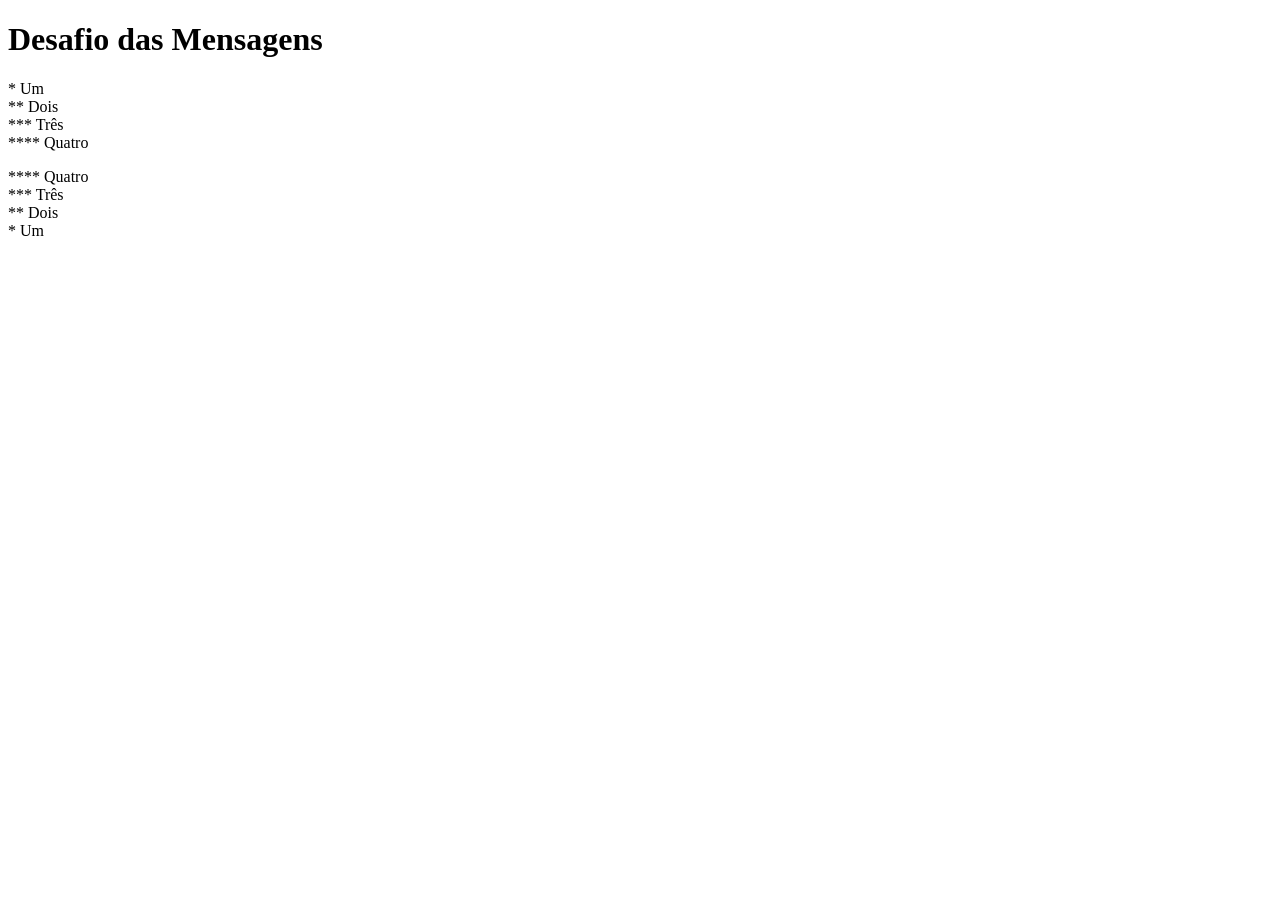
<file: Desafios/d001/index.html>
<!DOCTYPE html>
<html lang="pt-br">
<head>
    <meta charset="UTF-8">
    <meta name="viewport" content="width=device-width, initial-scale=1.0">
    <title>Mensagens</title>
</head>
<body>
    <h1>Desafio das Mensagens</h1>
    <p>* Um<br>** Dois<br>*** Três<br>**** Quatro</p>
    <p>**** Quatro <br>*** Três <br>** Dois <br>* Um</p>
</body>
</html>
</file>
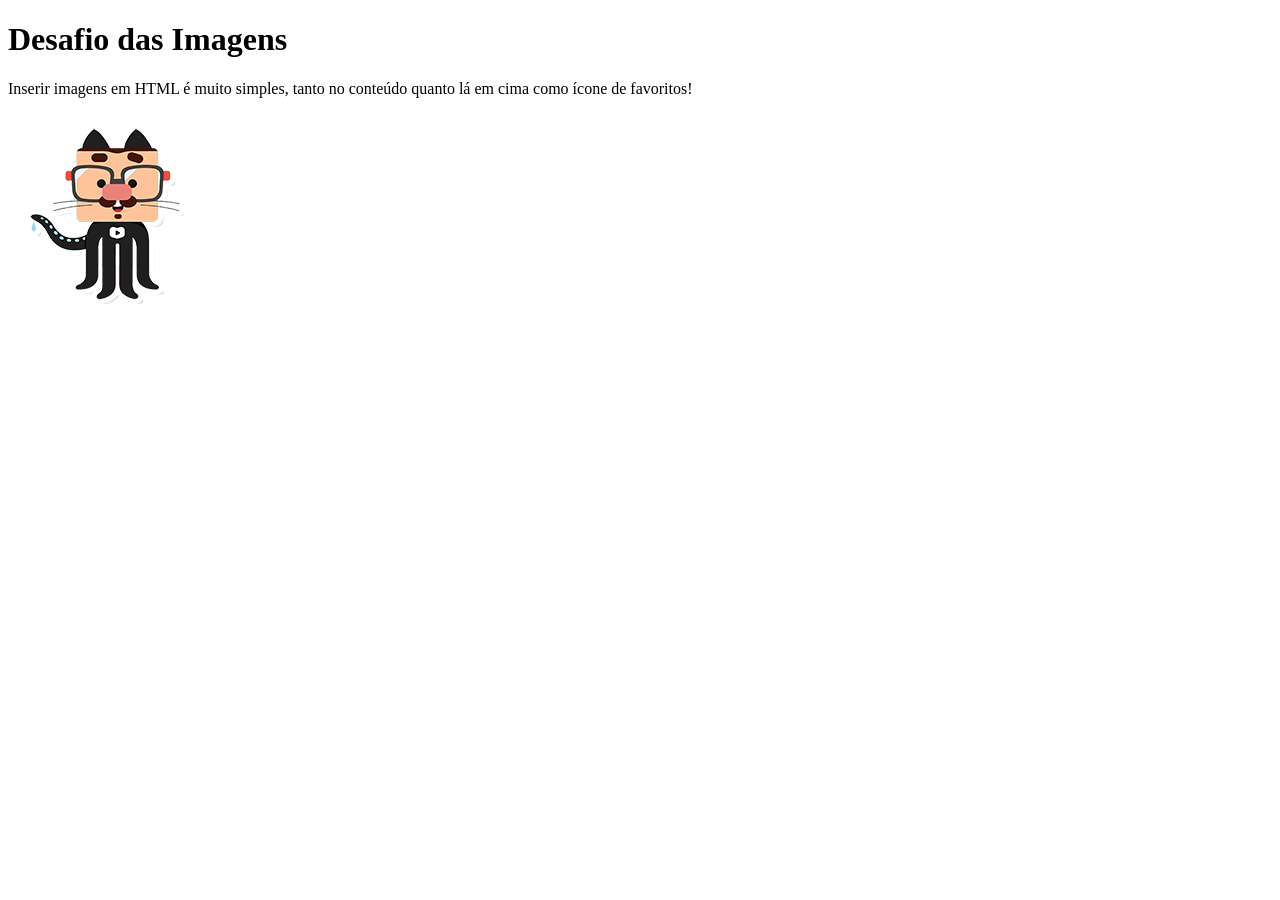
<file: Desafios/d002/index.html>
<!DOCTYPE html>
<html lang="pt-br">
<head>
    <meta charset="UTF-8">
    <meta name="viewport" content="width=device-width, initial-scale=1.0">
    <link rel="shortcut icon" href="imagens/favicon.ico" type="image/x-icon">
    <title>Imagens</title>
</head>
<body>
    <h1>Desafio das Imagens</h1>
    <p>Inserir imagens em HTML é muito simples, tanto no conteúdo quanto lá em cima como ícone de favoritos!</p>
    <img src="imagens/imagem.png" alt="Imagem do GitHub">
</body>
</html>
</file>
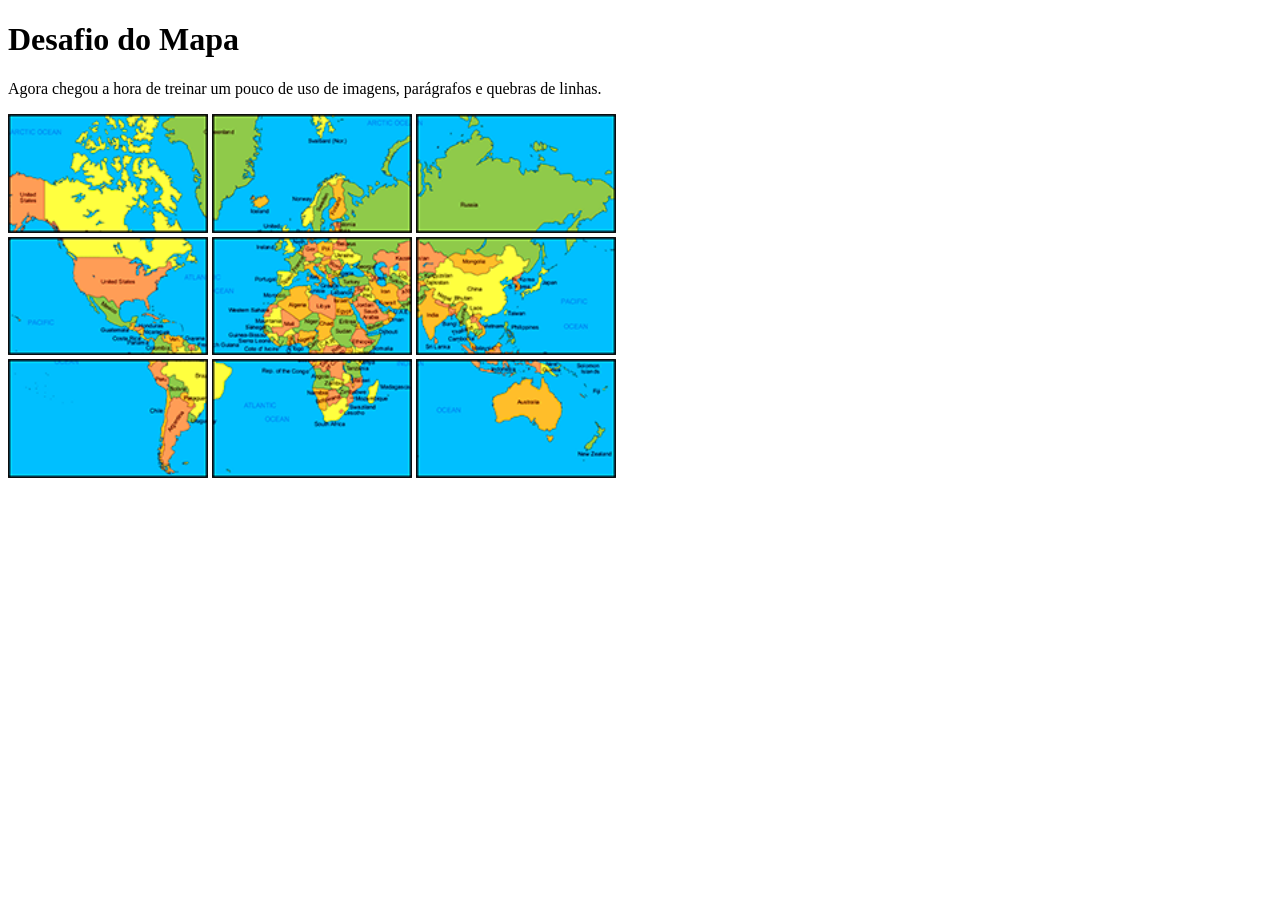
<file: Desafios/d003/index.html>
<!DOCTYPE html>
<html lang="pt-br">
<head>
    <meta charset="UTF-8">
    <meta name="viewport" content="width=device-width, initial-scale=1.0">
    <link rel="shortcut icon" href="imagens/favicon.ico" type="image/x-icon">
    <title>Mapa Mundi</title>
</head>
<body>
    <h1>Desafio do Mapa</h1>
    <p>Agora chegou a hora de treinar um pouco de uso de imagens, parágrafos e quebras de linhas.</p>
    <img src="imagens/mapa03.png" alt="" width="200">
    <img src="imagens/mapa07.png" alt="" width="200">
    <img src="imagens/mapa05.png" alt="" width="200"><br>
    <img src="imagens/mapa09.png" alt="" width="200">
    <img src="imagens/mapa01.png" alt="" width="200">
    <img src="imagens/mapa08.png" alt="" width="200"><br>
    <img src="imagens/mapa06.png" alt="" width="200">
    <img src="imagens/mapa02.png" alt="" width="200">
    <img src="imagens/mapa04.png" alt="" width="200">
</body>
</html>
</file>
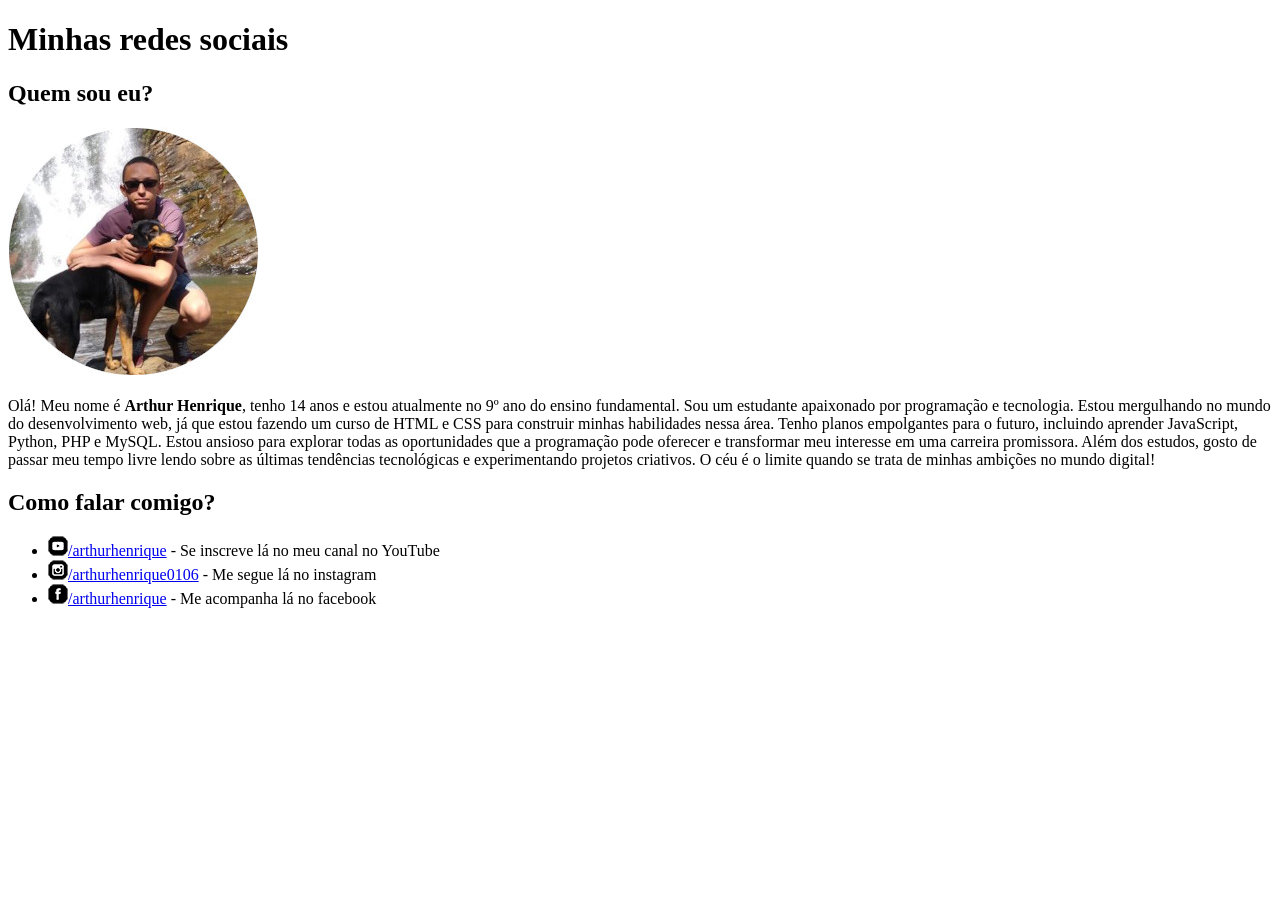
<file: Desafios/d005/index.html>
<!DOCTYPE html>
<html lang="pt-br">
<head>
    <meta charset="UTF-8">
    <meta name="viewport" content="width=device-width, initial-scale=1.0">
    <title>Social</title>
</head>
<body>
    <h1>Minhas redes sociais</h1>
    <h2>Quem sou eu?</h2>
    <img src="imagens/perfil.jpg" alt="">
    <p>Olá! Meu nome é <strong>Arthur Henrique</strong>, tenho 14 anos e estou atualmente no 9º ano do ensino fundamental. Sou um estudante apaixonado por programação e tecnologia. Estou mergulhando no mundo do desenvolvimento web, já que estou fazendo um curso de HTML e CSS para construir minhas habilidades nessa área. Tenho planos empolgantes para o futuro, incluindo aprender JavaScript, Python, PHP e MySQL. Estou ansioso para explorar todas as oportunidades que a programação pode oferecer e transformar meu interesse em uma carreira promissora. Além dos estudos, gosto de passar meu tempo livre lendo sobre as últimas tendências tecnológicas e experimentando projetos criativos. O céu é o limite quando se trata de minhas ambições no mundo digital!</p>

    <h2>Como falar comigo?</h2>
    <ul>
        <li><img src="imagens/icone-youtube.png"><a href="https://www.youtube.com/channel/UC2-zPOTo0FR1zpuwTXmiulg" target="_blank" rel="external">/arthurhenrique</a> - Se inscreve lá no meu canal no YouTube</li>
        <li><img src="imagens/icone-instagram.png" alt=""><a href="https://instagram.com/arthurhenrique0106" target="_blank" rel="external">/arthurhenrique0106</a> - Me segue lá no instagram</li>
        <li><img src="imagens/icone-facebook.png" alt=""><a href="https://www.facebook.com/profile.php?id=100044987525754" target="_blank" rel="external">/arthurhenrique</a> - Me acompanha lá no facebook</li>
    </ul>
</body>
</html>
</file>
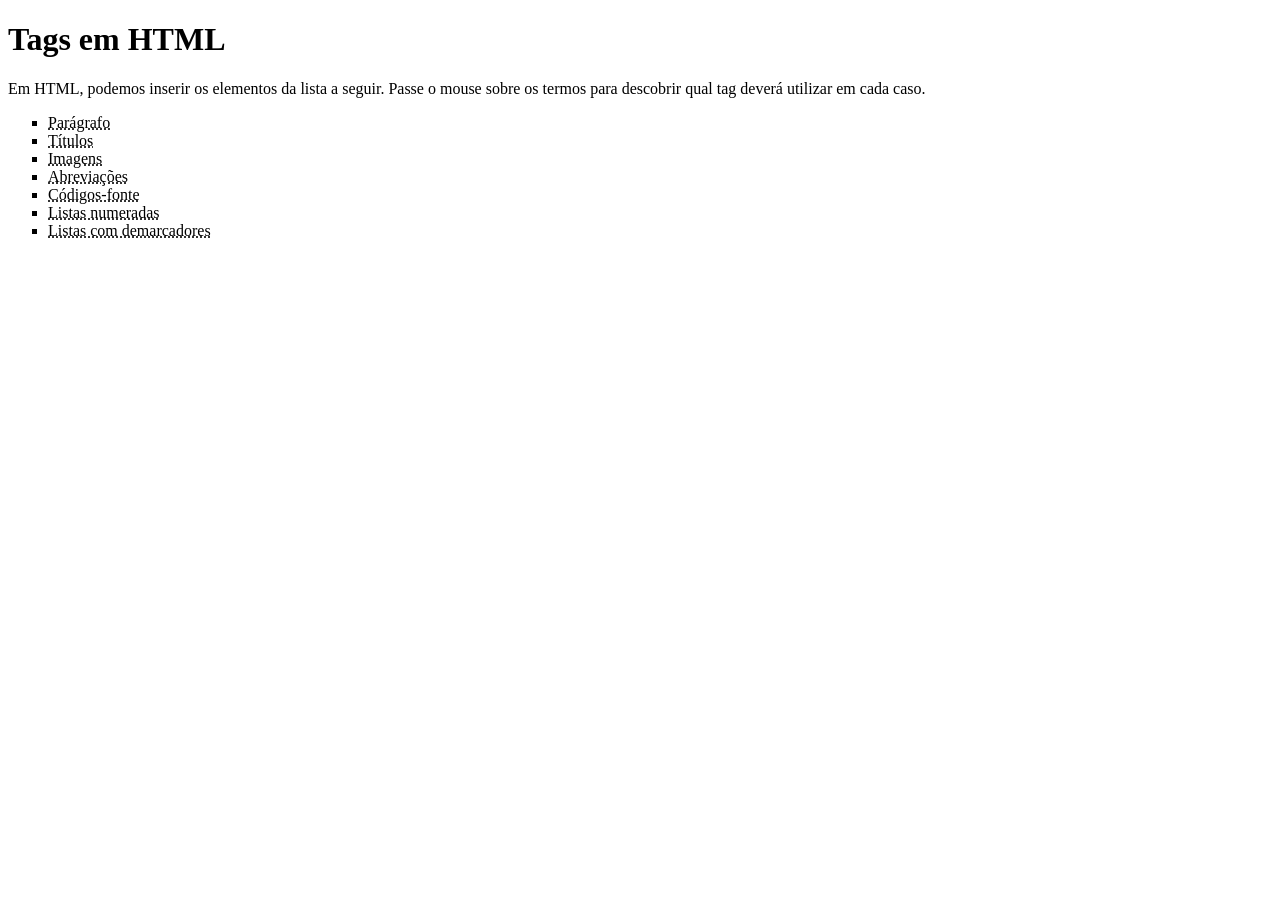
<file: Desafios/d006/index.html>
<!DOCTYPE html>
<html lang="pt-br">
<head>
    <meta charset="UTF-8">
    <meta name="viewport" content="width=device-width, initial-scale=1.0">
    <title>Tags HTML</title>
</head>
<body>
    <h1>Tags em HTML</h1>
    <p>Em HTML, podemos inserir os elementos da lista a seguir. Passe o mouse sobre os termos para descobrir qual tag deverá utilizar em cada caso.</p>
    
    <ul type="square">
        <li><abbr title="Use a tag <p>">Parágrafo</abbr></li>
        <li><abbr title="Use a tag <h1>">Títulos</abbr></li>
        <li><abbr title="Use a tag <img>">Imagens</abbr></li>
        <li><abbr title="Use a tag <abbr>">Abreviações</abbr></li>
        <li><abbr title="Use a tag <code>">Códigos-fonte</abbr></li>
        <li><abbr title="Use a tag <ol>">Listas numeradas</abbr></li>
        <li><abbr title="Use a tag <ul>">Listas com demarcadores</abbr></li>
    </ul>
</body>
</html>
</file>
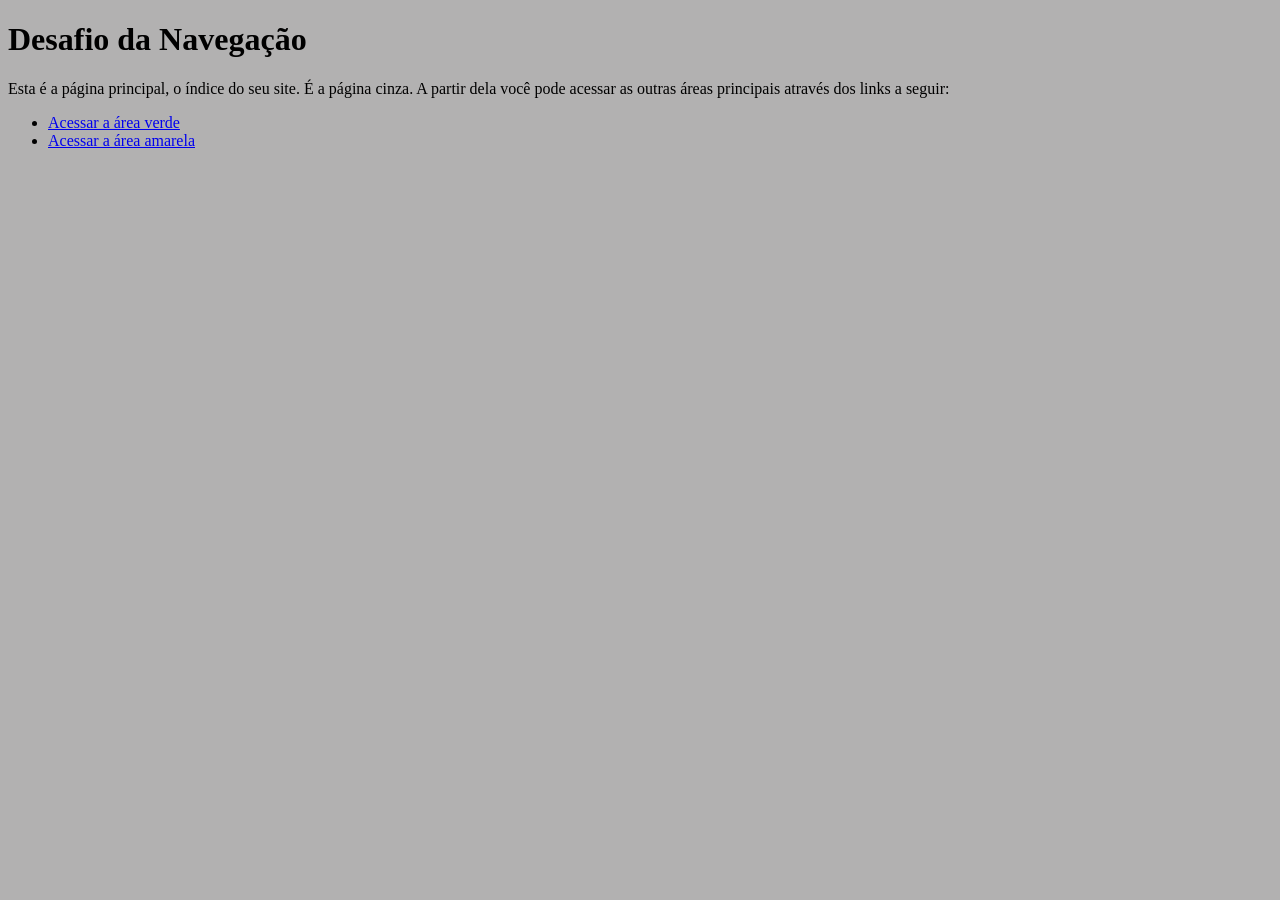
<file: Desafios/d008/index.html>
<!DOCTYPE html>
<html lang="pt-br">
<head>
    <meta charset="UTF-8">
    <meta name="viewport" content="width=device-width, initial-scale=1.0">
    <title>Navegação</title>
</head>
<body style="background-color: rgb(178, 177, 177);">
    <h1>Desafio da Navegação</h1>
    <p>Esta é a página principal, o índice do seu site. É a página cinza. A partir dela você pode acessar as outras áreas principais através dos links a seguir:</p>

    <ul>
        <li><a href="verde.html">Acessar a área verde</a></li>
        <li><a href="amarela.html">Acessar a área amarela</a></li>
    </ul>
</body>
</html>
</file>
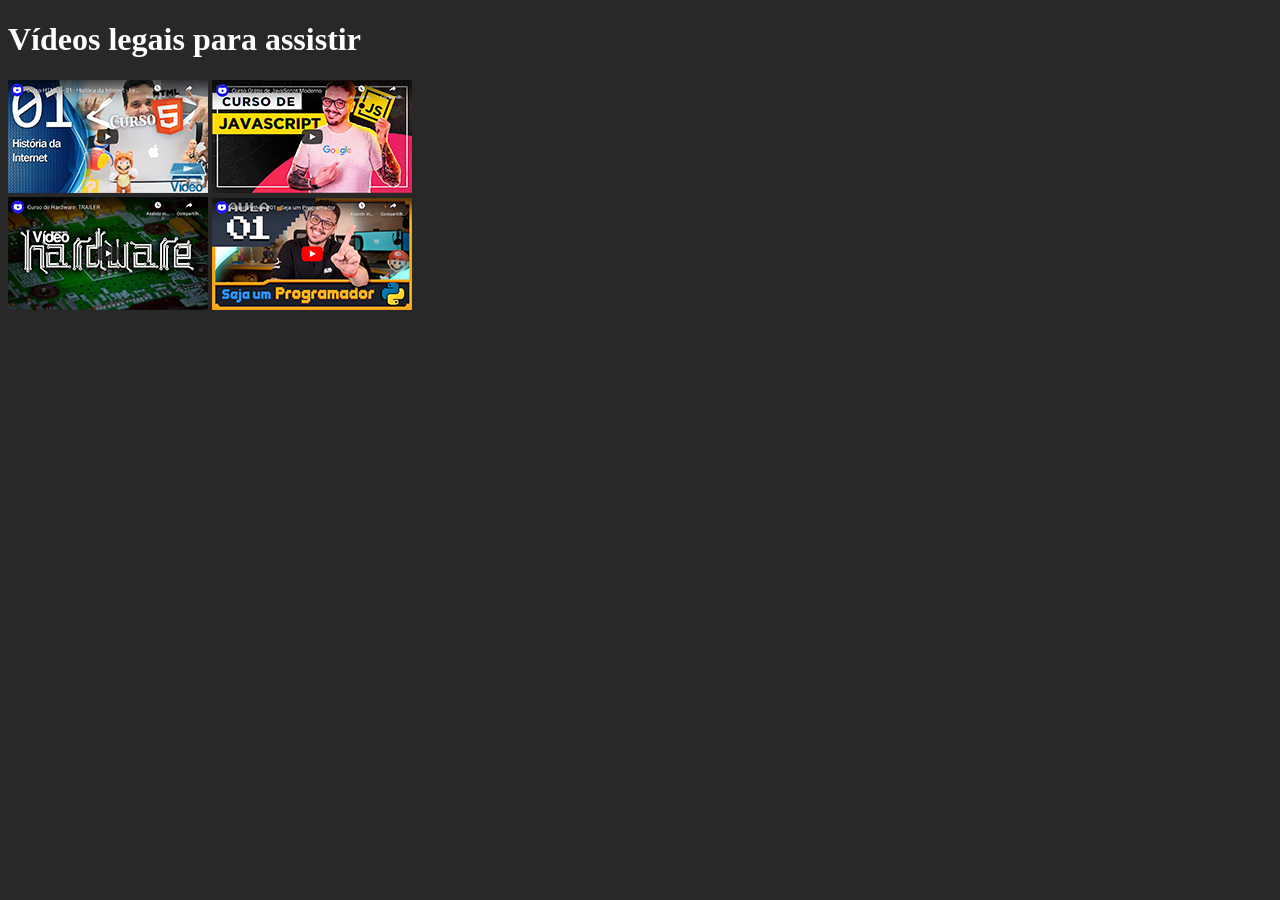
<file: Desafios/d009/index.html>
<!DOCTYPE html>
<html lang="pt-br">
<head>
    <meta charset="UTF-8">
    <meta name="viewport" content="width=device-width, initial-scale=1.0">
    <title>Meus Vídeos</title>
</head>
<body style="background-color: rgb(39, 40, 39);">
    <h1 style="color: white;">Vídeos legais para assistir</h1>
    <a href="html.html"><img src="imagens/thumb-html.png" alt=""></a>
    <a href="javascript.html"><img src="imagens/thumb-js.png" alt=""><br></a>
    <a href="hardware.html"><img src="imagens/thumb-hardware.png" alt=""></a>
    <a href="python.html"><img src="imagens/thumb-python.png" alt=""></a>
</body>
</html>
</file>
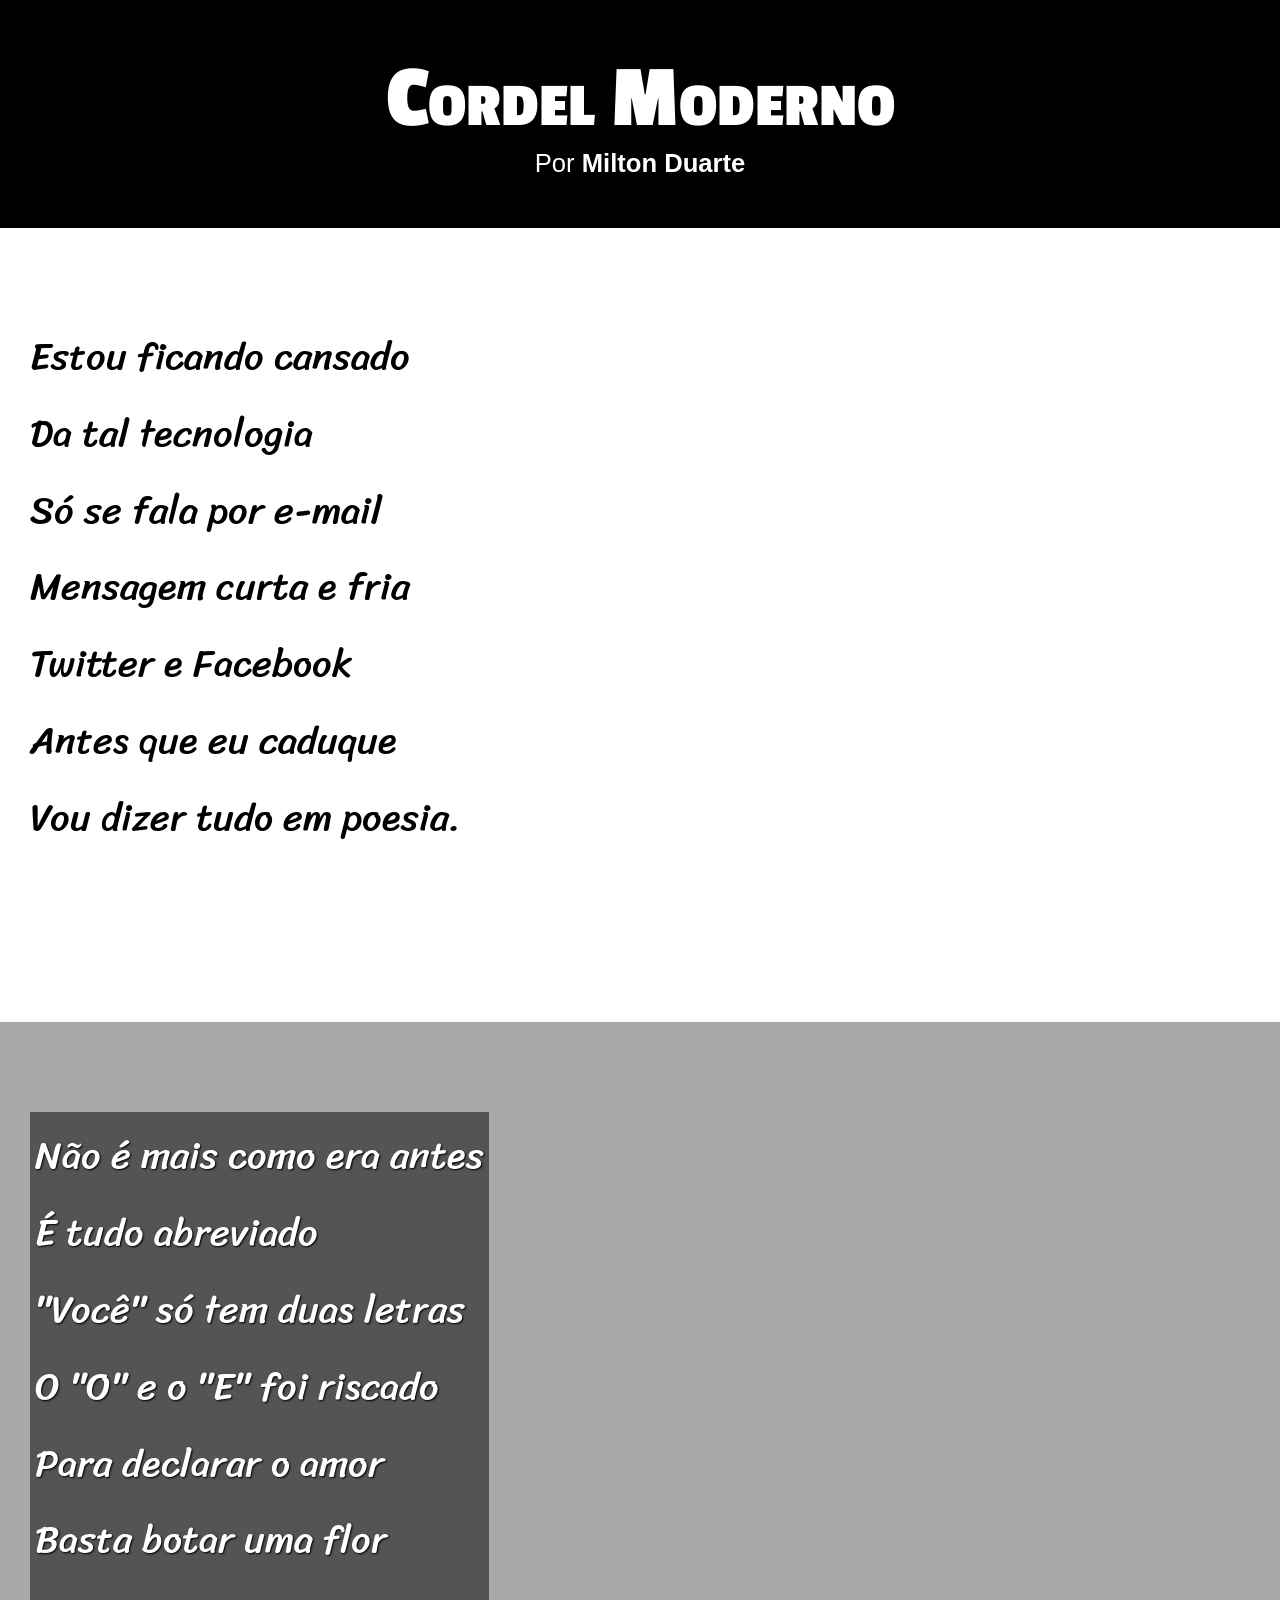
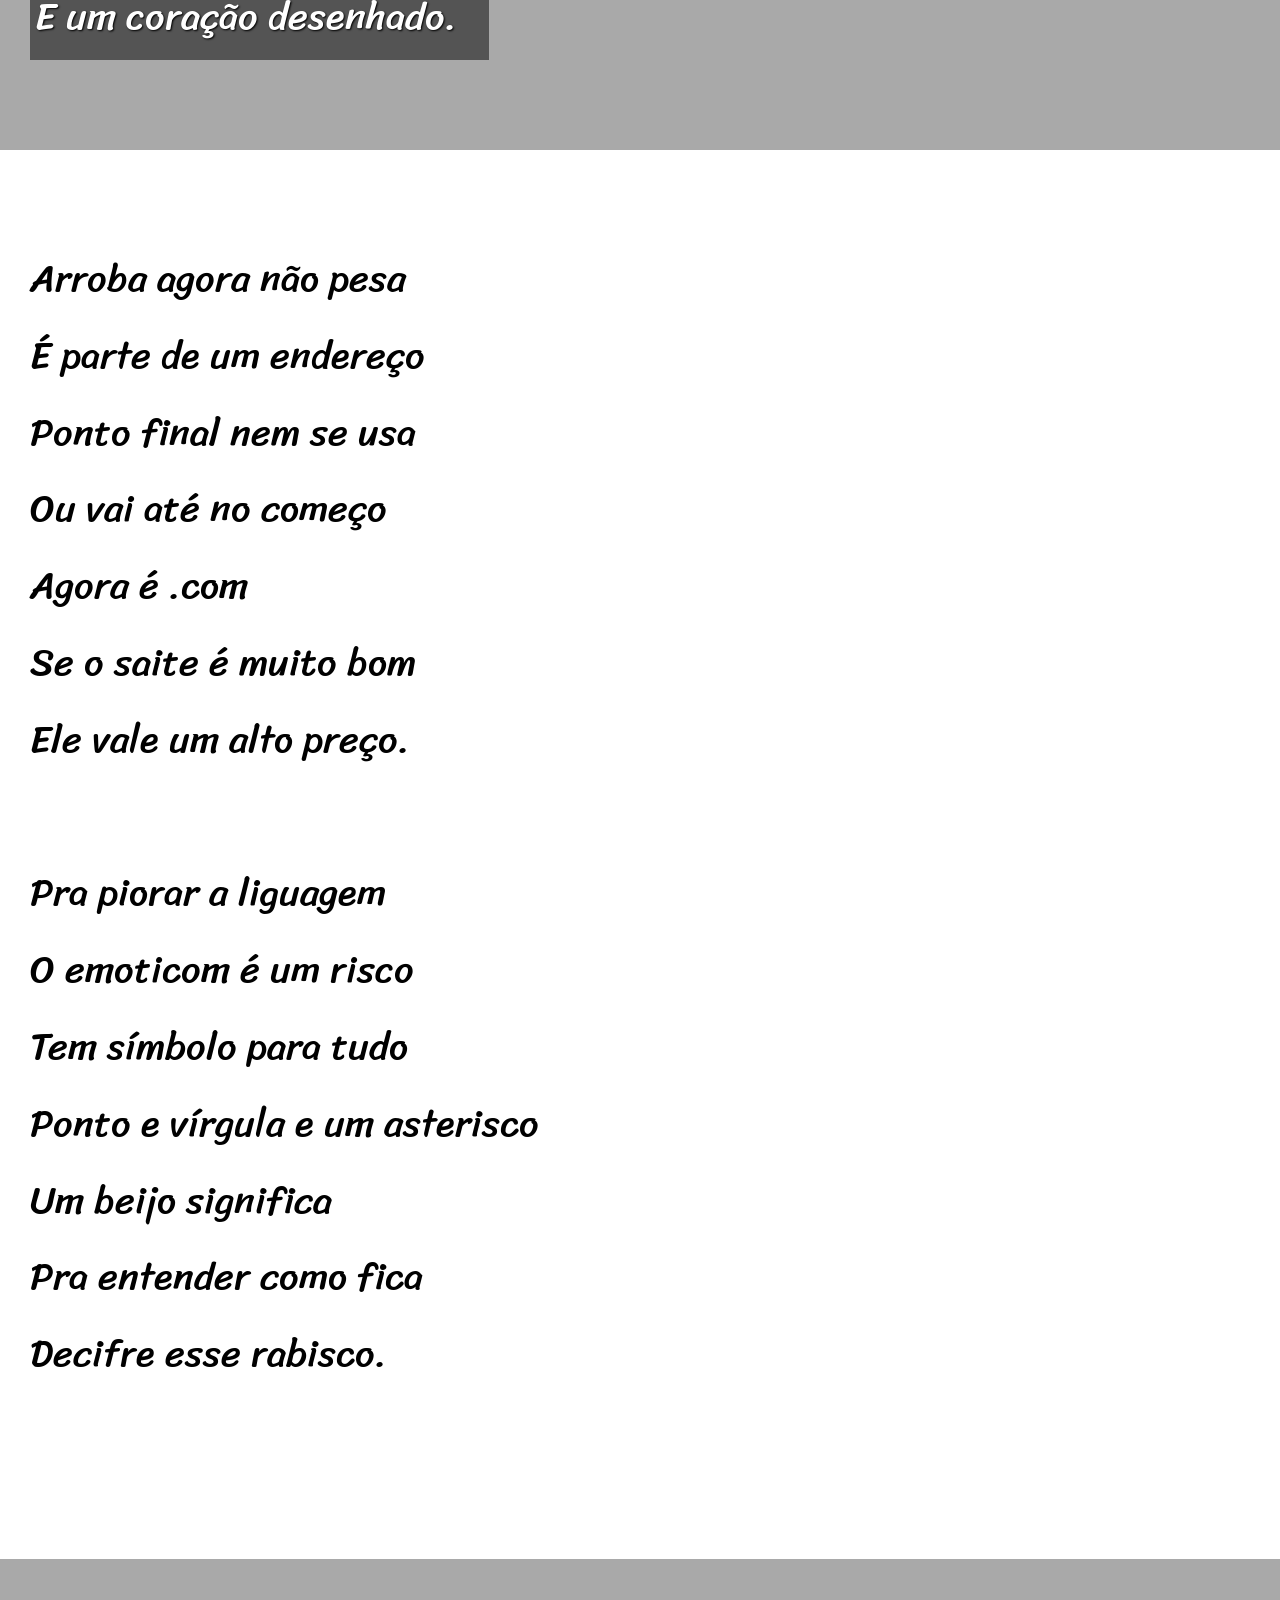
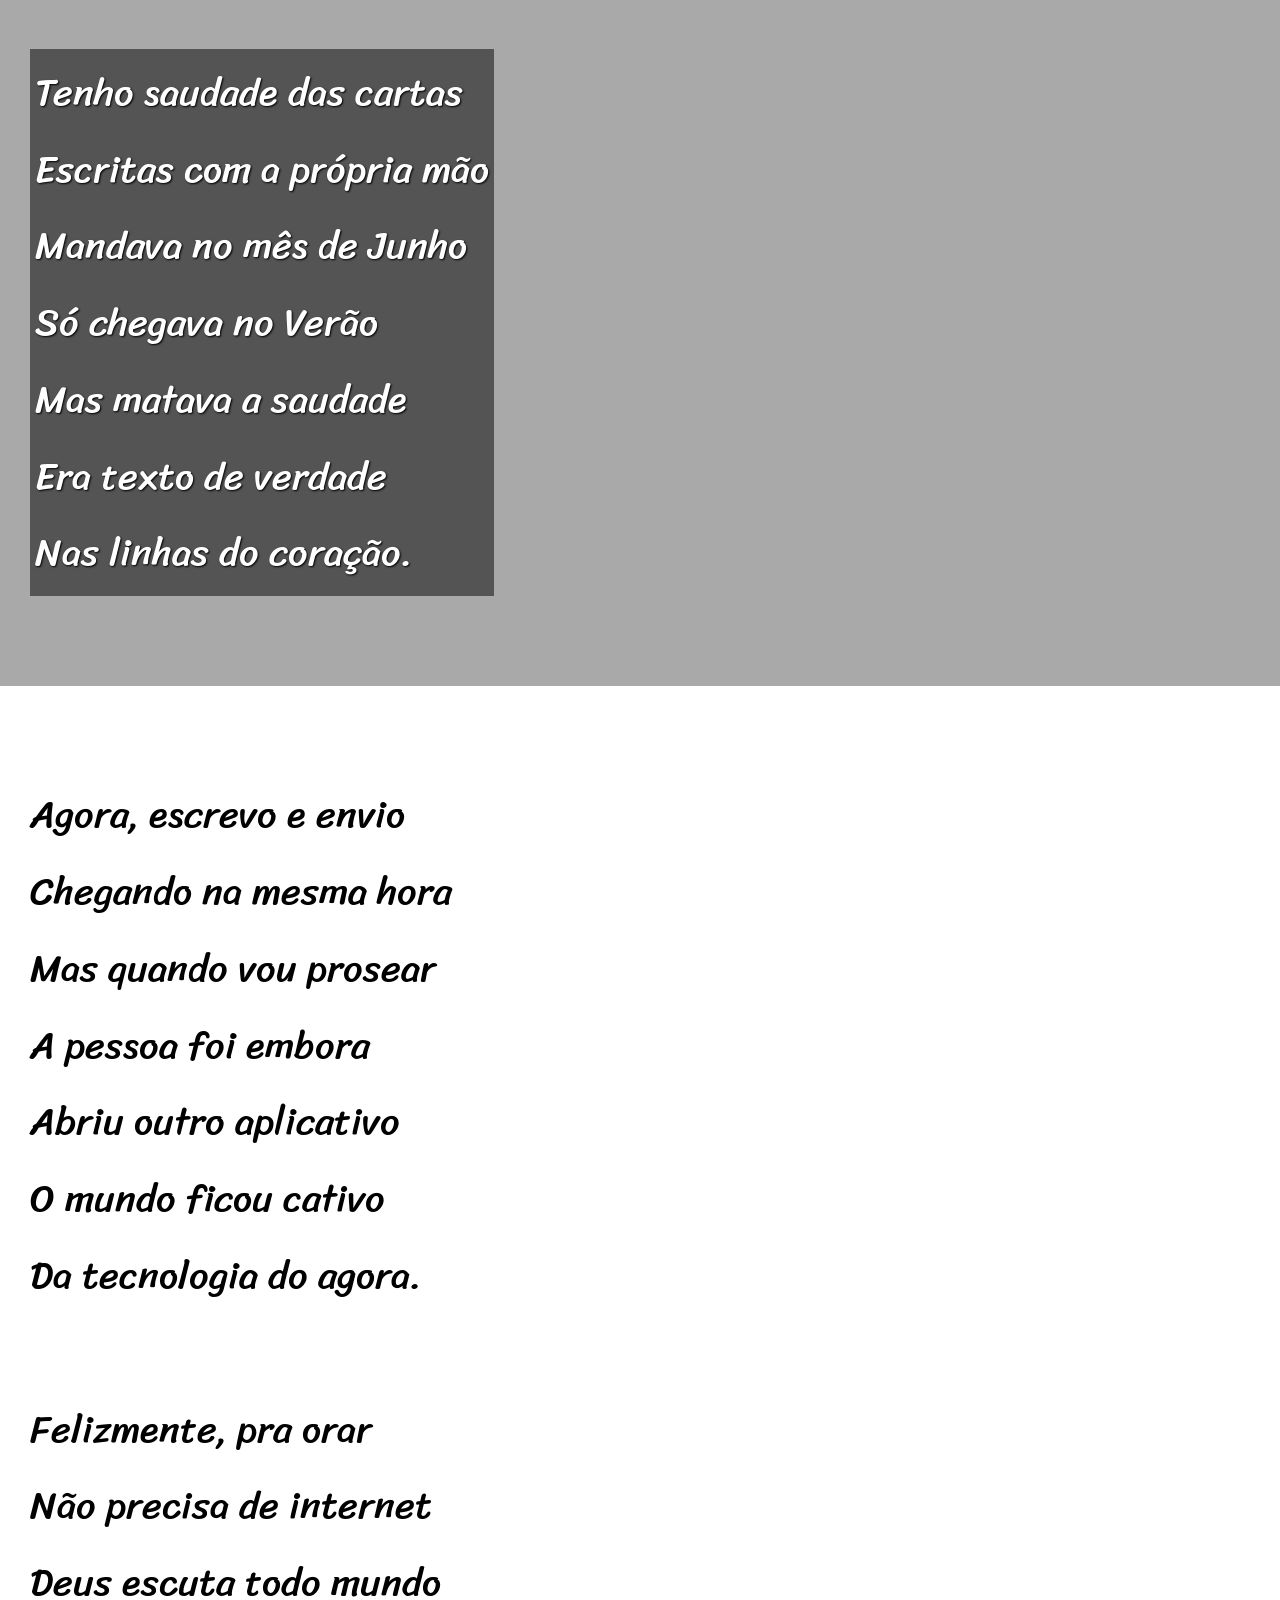
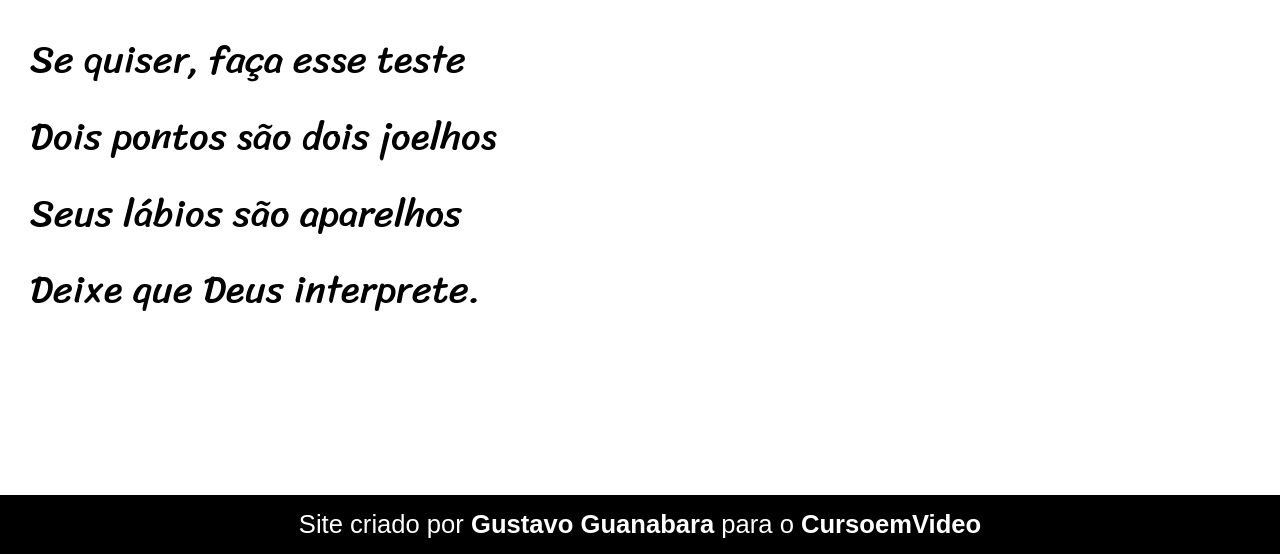
<file: Desafios/d012/index.html>
<!DOCTYPE html>
<html lang="pt-br">
<head>
    <meta charset="UTF-8">
    <meta name="viewport" content="width=device-width, initial-scale=1.0">
    <title>Cordel Moderno</title>
    <link rel="stylesheet" href="estilo/style.css">
</head>
<body>
    <header>
        <h1>Cordel Moderno</h1>
        <p>Por <a href="https://www.recantodasletras.com.br/poesias/3186743" target="_blank">Milton Duarte</a></p>
    </header>

    <section class="normal">
        <p>
            Estou ficando cansado<br>
            Da tal tecnologia<br>
            Só se fala por e-mail<br>
            Mensagem curta e fria<br>
            Twitter e Facebook<br>
            Antes que eu caduque<br>
            Vou dizer tudo em poesia.
        </p>
    </section>


    <section class="imagem" id="img01">
        <p>
            Não é mais como era antes<br>
            É tudo abreviado<br>
            "Você" só tem duas letras<br>
            O "O" e o "E" foi riscado<br>
            Para declarar o amor<br>
            Basta botar uma flor<br>
            E um coração desenhado.
        </p>
    </section>


    <section class="normal">
        <p>
            Arroba agora não pesa<br>
            É parte de um endereço<br>
            Ponto final nem se usa<br>
            Ou vai até no começo<br>
            Agora é .com<br>
            Se o saite é muito bom<br>
            Ele vale um alto preço.<br>
        </p>

        <p>
            Pra piorar a liguagem<br>
            O emoticom é um risco<br>
            Tem símbolo para tudo<br>
            Ponto e vírgula e um asterisco<br>
            Um beijo significa<br>
            Pra entender como fica<br>
            Decifre esse rabisco.
        </p>
    </section>


    <section class="imagem" id="img02">
        <p>
            Tenho saudade das cartas<br>
            Escritas com a própria mão<br>
            Mandava no mês de Junho<br>
            Só chegava no Verão<br>
            Mas matava a saudade<br>
            Era texto de verdade<br>
            Nas linhas do coração.
        </p>
    </section>



    <section class="normal">
        <p>
            Agora, escrevo e envio<br>
            Chegando na mesma hora<br>
            Mas quando vou prosear<br>
            A pessoa foi embora<br>
            Abriu outro aplicativo<br>
            O mundo ficou cativo<br>
            Da tecnologia do agora.<br>
        </p>

        <p>
            Felizmente, pra orar<br>
            Não precisa de internet<br>
            Deus escuta todo mundo<br>
            Se quiser, faça esse teste<br>
            Dois pontos são dois joelhos<br>
            Seus lábios são aparelhos<br>
            Deixe que Deus interprete.
        </p>
    </section>

    <footer>
        <p>Site criado por <a href="https://gustavoguanabara.github.io" target="_blank">Gustavo Guanabara</a> para o <a href="https://youtube.com/cursoemvideo" target="_blank">CursoemVideo</a></p>
    </footer>
</body>
</html>
</file>
<file: Desafios/d012/estilo/style.css>
@charset "UTF-8";
@import url('https://fonts.googleapis.com/css2?family=Passion+One:wght@400;700;900&display=swap');

@import url('https://fonts.googleapis.com/css2?family=Sriracha&display=swap');

:root {
    --font1: Verdana, Geneva, Tahoma, sans-serif;
    --font2: 'Passion One', cursive;
    --font3: 'Sriracha', cursive;
}

* {
    margin: 0;
    padding: 0;
    font-size: 1em;
}

html, body {
    font-family: var(--font1);
    min-height: 100vh;
    background-color: darkgray;
}

header {
    background-color: black;
    color: white;
    text-align: center;
}

header h1 {
    font-family: var(--font2);
    padding-top: 50px;
    font-variant: small-caps;
    font-size: 7vw;
}

header p {
    font-size: 2vw;
    padding-bottom: 50px;
}

section {
    font-family: var(--font3);
    padding: 10vh 0vh;
    line-height: 2em;
    padding-left: 30px;
    font-size: 3vw;
}

section p {
    padding-bottom: 2em;
}

section.normal {
    background-color: white;
    color: black;
}

section.imagem {
    background-color: rgba(0, 0, 0, 0.707);
    background-position: center center;
    background-attachment: fixed;
    background-size: cover;
    color: white;
}

section.imagem p {
    display: inline-block;
    padding: 5px;
    background-color: rgba(0, 0, 0, 0.5);
    text-shadow: 1px 1px 2px black;
}

section#img01 {
    background-image: url('../imagens/background001.jpg');
}

section#img02 {
    background-image: url('../imagens/background002.jpg');
}

a {
    text-decoration: none;
    color: white;
    font-weight: bolder;
}

a:hover {
    text-decoration: underline;
}

footer {
    font-size: 2vw;
    padding: 15px;
    background-color: black;
    text-align: center;
    color: white;
}
</file>
